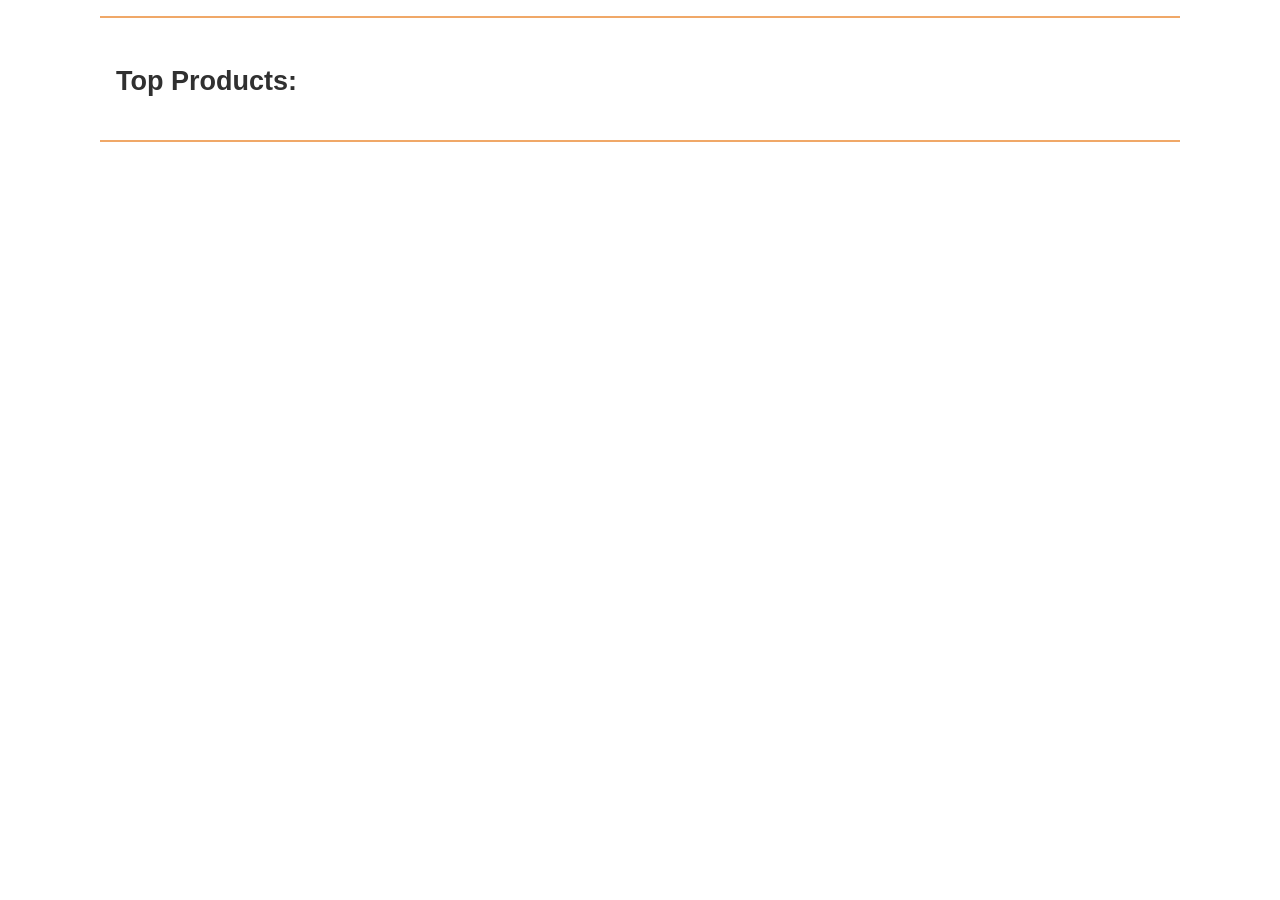
<file: src/product_listing/index.html>
<!doctype html>
<html lang="en">
  <head>
    <meta charset="UTF-8" />
    <meta name="viewport" content="width=device-width, initial-scale=1.0" />
    <title>Sleep Outside | Home</title>
    <link rel="stylesheet" href="../css/style.css" />
    <script src="../js/product-listing.js" type="module"></script>
  </head>

  <body>
    <header class="divider" id="main-header"></header>
    <main class="divider">
      <section class="products">
        <h2>Top Products: <span class="products-name"></span></h2>
        <ul class="product-list"></ul>
      </section>
    </main>
    <footer id="main-footer"></footer>
  </body>
</html>
</file>
<file: src/css/style.css>
:root {
  --font-body: Arial, Helvetica, sans-serif;
  --font-headline: Haettenschweiler, "Arial Narrow Bold", sans-serif;
  /* colors */
  --primary-color: #f0a868;
  --secondary-color: #525b0f;
  --tertiary-color: #8a470c;
  --light-grey: #d0d0d0;
  --dark-grey: #303030;

  /* sizes */
  --font-base: 18px;
  --small-font: 0.8em;
  --large-font: 1.2em;
}

* {
  margin: 0;
  padding: 0;
  box-sizing: border-box;
}

body {
  font-family: var(--font-body);
  font-size: var(--font-base);
  color: var(--dark-grey);
}

img {
  max-width: 100%;
}

header {
  display: flex;
  justify-content: space-between;
  padding: 0.5rem;
}

p {
  padding: 0.75rem;
}

.logo {
  line-height: 60px;
  width: 245px;
  overflow: hidden;
  display: flex;
  font-size: 30px;
  text-align: right;
  font-family: var(--font-headline);
}

.logo img {
  width: 60px;
  height: 60px;
}

.logo a {
  text-decoration: none;
  color: var(--font-body);
}

.hero {
  position: relative;
}

.hero .logo {
  position: absolute;
  left: calc(50% - 60px);
  bottom: -15px;
  background-color: white;
}

.logo--square {
  font-size: var(--small-font);
  width: 110px;
  height: 80px;

  flex-direction: column;
  align-items: flex-end;
  box-shadow: 1px 1px 4px var(--light-grey);
  justify-content: center;
  align-items: center;
  line-height: 1;
}

.logo--square img {
  width: 90px;
  height: 90px;
  margin-top: -1.3em;
}

.logo--square > div {
  margin-top: -1.7em;
}

/* utility classes */
.highlight {
  color: var(--tertiary-color);
}

button {
  padding: 0.5em 2em;
  background-color: var(--secondary-color);
  color: white;
  margin: auto;
  display: block;
  border: 0;
  font-size: var(--large-font);
  cursor: pointer;
}

.divider {
  border-bottom: 2px solid var(--primary-color);
}

/* End utility classes */

/* Cart icon styles */
.cart {
  padding-top: 1em;
  position: relative;
  text-align: center;
}

.cart svg {
  width: 25px;
}

.cart:hover svg {
  fill: gray;
}

/* End cart icon styles */

.mission {
  position: absolute;
  top: 1rem;
  left: 0;
  right: 0;
  line-height: 1.3;
  width: 100%;
  background-color: var(--dark-grey);
  color: var(--light-grey);
  opacity: 0.8;
}

.mission p {
  margin: 0 auto;
  width: 50%;
  text-align: center;
}

.products {
  margin-top: 2rem;
  padding: 1rem;
}

.product-list {
  display: flex;
  flex-flow: row wrap;
  list-style-type: none;
  justify-content: center;
}

.product-list a {
  text-decoration: none;
  color: var(--dark-grey);
}

/* Styles for product lists */
.product-card {
  flex: 1 1 45%;
  margin: 0.25em;
  padding: 0.5em;
  border: 1px solid var(--light-grey);
  max-width: 250px;
}

.product-card h2,
.product-card h3,
.product-card p {
  margin: 0.5em 0;
}

.card__brand {
  font-size: var(--small-font);
}

.card__name {
  font-size: 1em;
}

/* End product list card */

.product-detail {
  padding: 1em;
  max-width: 500px;
  margin: auto;
}

.product-detail img {
  width: 100%;
}

/* Start cart list card styles */
.cart-card {
  display: grid;
  grid-template-columns: 25% auto 15%;
  font-size: var(--small-font);
  /* max-height: 120px; */
  align-items: center;
}

.cart-card__image {
  grid-row: 1/3;
  grid-column: 1;
}

.cart-card p {
  margin-top: 0;
}

.cart-card .card__name {
  grid-row: 1;
  grid-column: 2;
}

.cart-card__color {
  grid-row: 2;
  grid-column: 2;
}

.cart-card__quantity {
  grid-row: 1;
  grid-column: 3;
}

.cart-card__price {
  grid-row: 2;
  grid-column: 3;
}

@media screen and (min-width: 500px) {
  body {
    max-width: 1080px;
    margin: auto;
  }

  .mission {
    font-size: 1.2em;
  }

  .cart-card {
    font-size: inherit;
    grid-template-columns: 150px auto 15%;
  }
}

footer {
  font-size: var(--small-font);
  padding: 1em;
}

.hide {
  display: none;
}

/* Product Grid */
.product-grid {
  columns: 4;
  column-gap: 1rem;
  list-style-type: none;
  text-align: center;
}

.product-grid a {
  text-decoration: none;
  color: var(--dark-grey);
  font-size: var(--small-font);
}

.product-grid img {
  width: min(100px, 90%);
}

.products h2 {
  margin-bottom: 1em;
}
</file>
